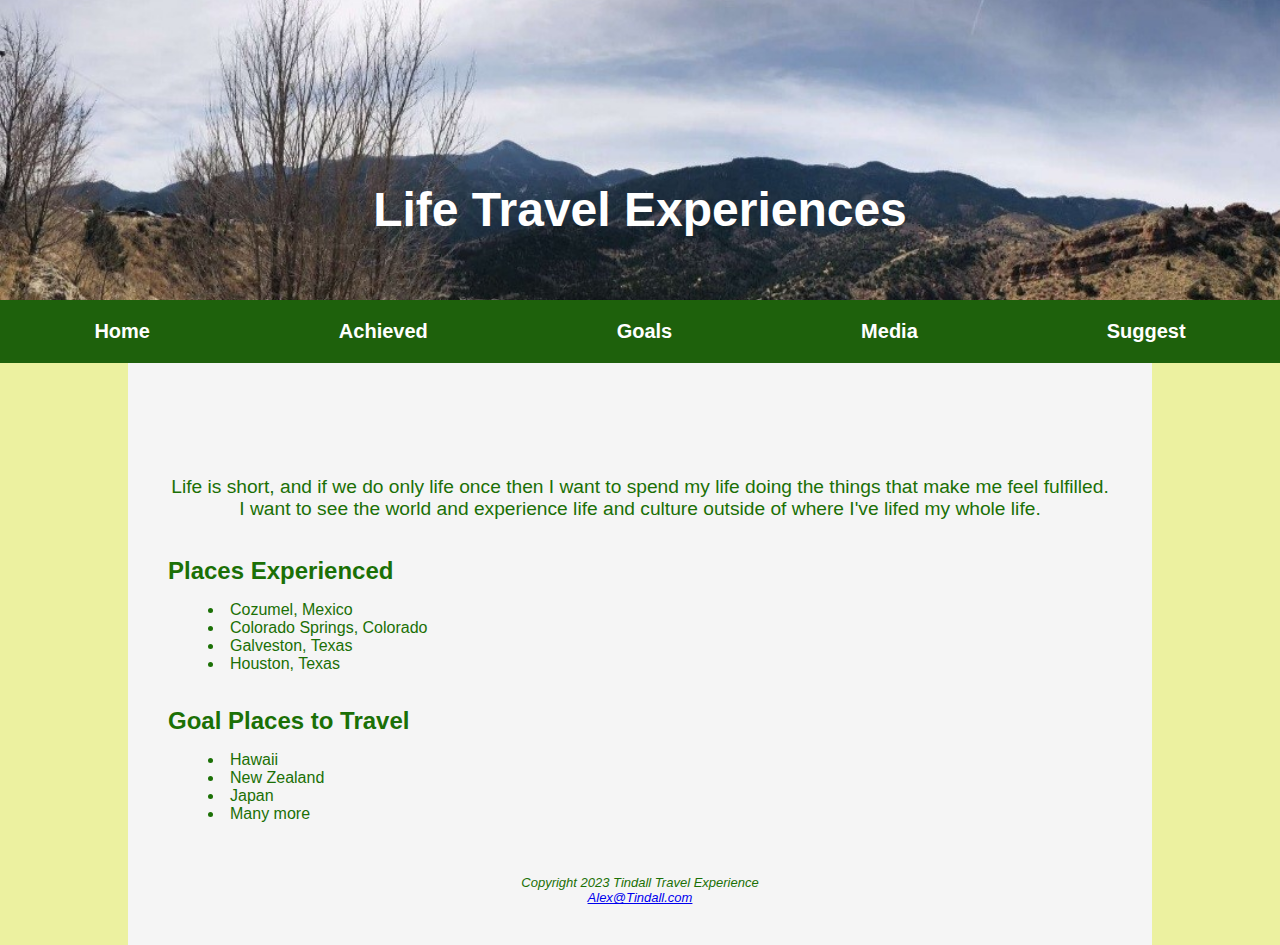
<file: index.html>
<!DOCTYPE html>
<html lang="en">


<head>
    <title>LifeTravel::Homepage</title>
    <link rel="stylesheet" href="travel.css">
    <link rel="stylesheet" href="nav.css">
    <meta charset="utf-8">
    <meta name="viewport" content="width=device-width, initial-scale=1.0">
</head>


<body>

    <header id="home">
        <h1><a href="index.html">Life Travel Experiences</a></h1>
    </header>

    <nav>
        <div class="menu">
            <div class="buttons full">
                <a href="index.html">Home</a>
                <a href="pastvacations.html">Achieved</a>
                <a href="futurevacations.html">Goals</a>
                <a href="media.html">Media</a>
                <a href="suggest.html">Suggest</a>
            </div>
        </div>
    </nav>

<div id="wrapper">
    <br><br>

    <main>
    <h2></h2> <br>
    <p style="text-align: center; font-size: larger;">
        Life is short, and if we do only life once then I want to spend my life doing the things that make me feel fulfilled.
        I want to see the world and experience life and culture outside of where I've lifed my whole life.
    </p><br>
    
    <h2>Places Experienced</h2>
    <ul>
        <li>Cozumel, Mexico</li>
        <li>Colorado Springs, Colorado</li>
        <li>Galveston, Texas </li>
        <li>Houston, Texas</li><br>

    </ul>
    <h2>Goal Places to Travel</h2>
    <ul>
        <li>Hawaii</li>
        <li>New Zealand</li>
        <li>Japan</li>
        <li>Many more</li><br>
    </ul>
    <br>


</main>
<footer>
    <div>
        Copyright 2023 Tindall Travel Experience<br>
        <a href= "Alex@Tindall.com">Alex@Tindall.com</a>
    </div>
    

</footer>
</div>
</body>
</html>
</file>
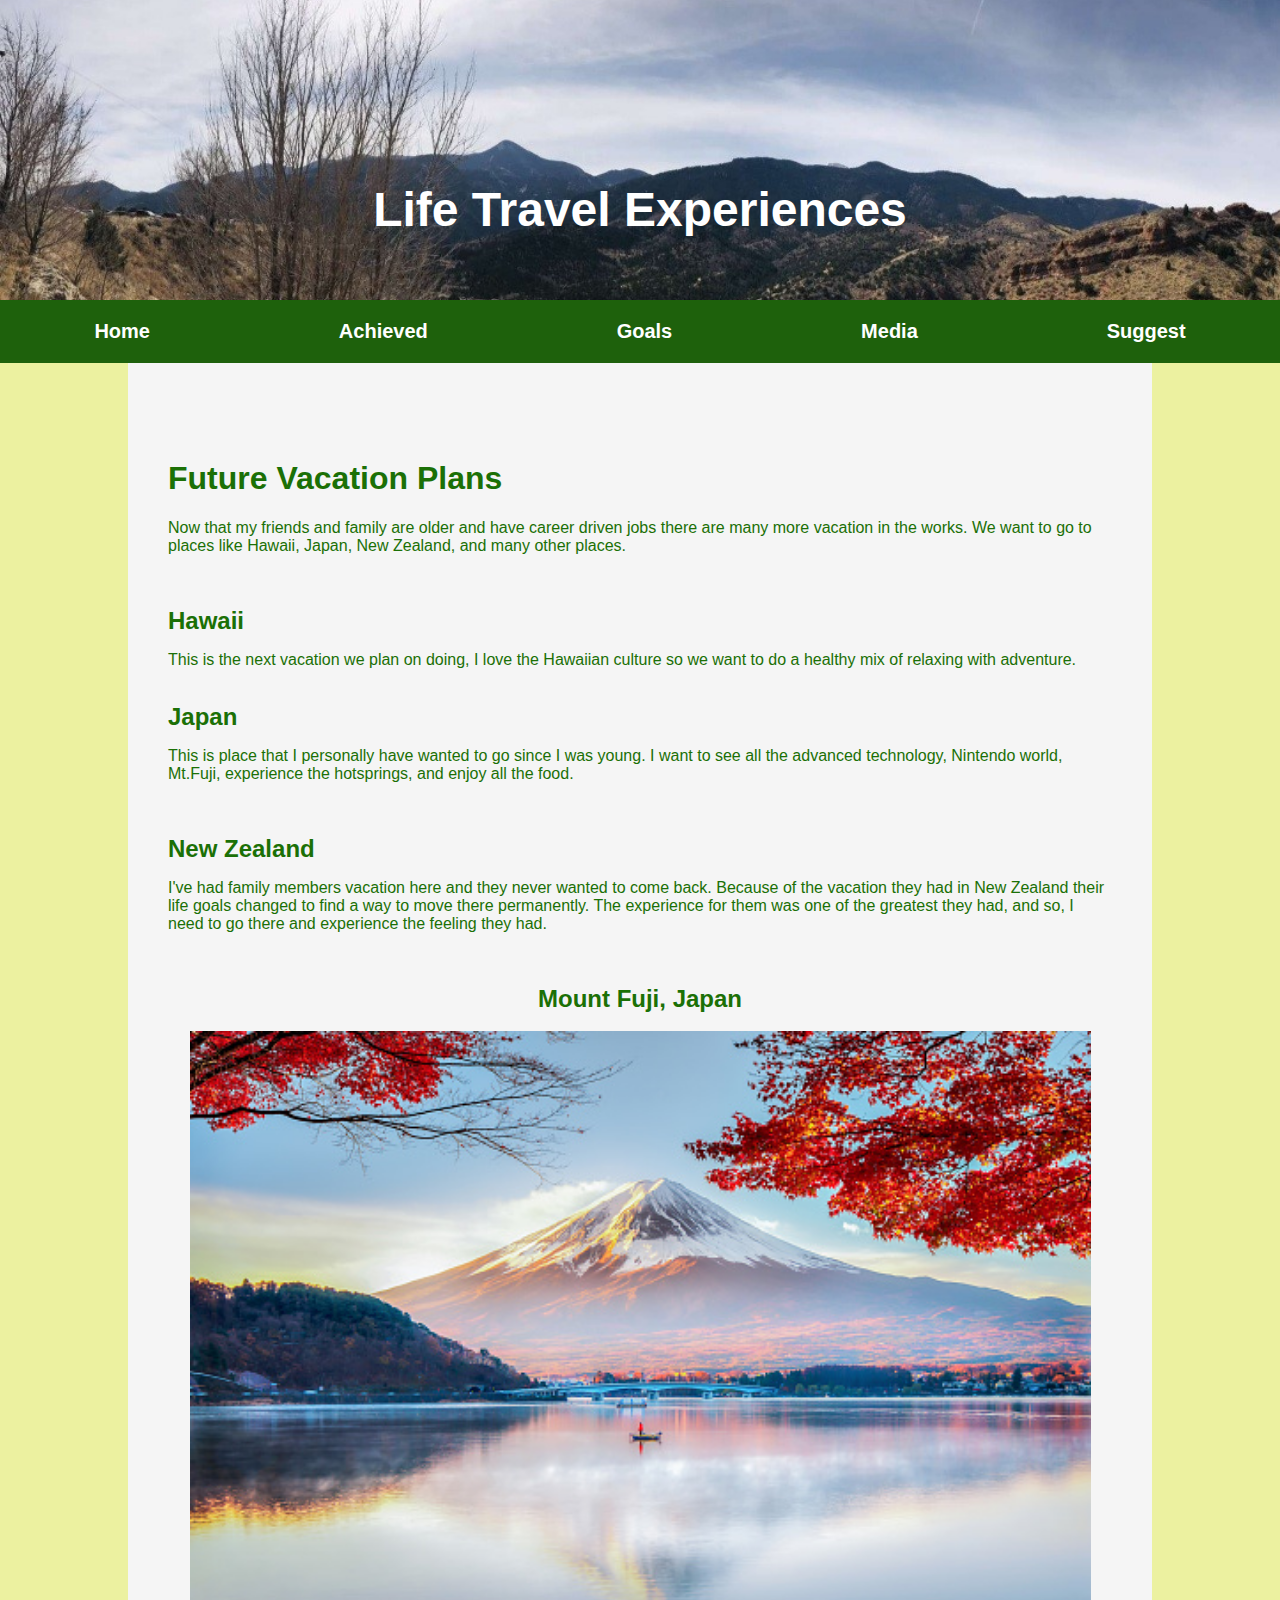
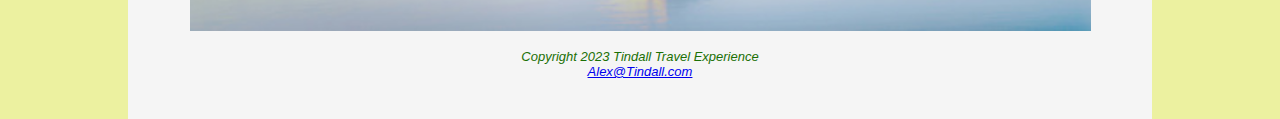
<file: futurevacations.html>
<!DOCTYPE html>
<html lang="en">


<head>
    <title>LifeTravel::Goals</title>
    <link rel="stylesheet" href="travel.css">
    <link rel="stylesheet" href="nav.css">
    <meta charset="utf-8">
    <meta name="viewport" content="width=device-width, initial-scale=1.0">
</head>


<body>

    <header id="home">
        <h1><a href="index.html">Life Travel Experiences</a></h1>
    </header>

    <nav>
        <div class="menu">
            <div class="buttons full">
                <a href="index.html">Home</a>
                <a href="pastvacations.html">Achieved</a>
                <a href="futurevacations.html">Goals</a>
                <a href="media.html">Media</a>
                <a href="suggest.html">Suggest</a>
            </div>
        </div>
    </nav>

<div id="wrapper">
    <br><br>

    <main>
    <h1>Future Vacation Plans</h1>
    <p style="text-align: left;">
        Now that my friends and family are older and have career driven jobs there are many more vacation in the works. We want to go to places 
        like Hawaii, Japan, New Zealand, and many other places.
    </p><br><br>

    <h2>Hawaii</h2>
    <p>This is the next vacation we plan on doing, I love the Hawaiian culture so we want to do a healthy mix of relaxing with adventure.  
    </p><br>

    <h2>Japan</h2>
    <p> This is place that I personally have wanted to go since I was young. I want to see all the advanced technology, Nintendo world, Mt.Fuji, 
        experience the hotsprings, and enjoy all the food.
    </p><br>
    <br>

    <h2>New Zealand</h2>
    <p>I've had family members vacation here and they never wanted to come back. Because of the vacation they had in New Zealand their life goals changed 
        to find a way to move there permanently. The experience for them was one of the greatest they had, and so, I need to go there and experience 
        the feeling they had.
    </p><br>
    <br>

    <h2 style="text-align: center;">Mount Fuji, Japan</h2><br>
    <div id="futurehero"></div><br>

</main>
<footer>
    <div>
        Copyright 2023 Tindall Travel Experience<br>
        <a href= "Alex@Tindall.com">Alex@Tindall.com</a>
    </div>
    

</footer>
</div>
</body>
</html>
</file>
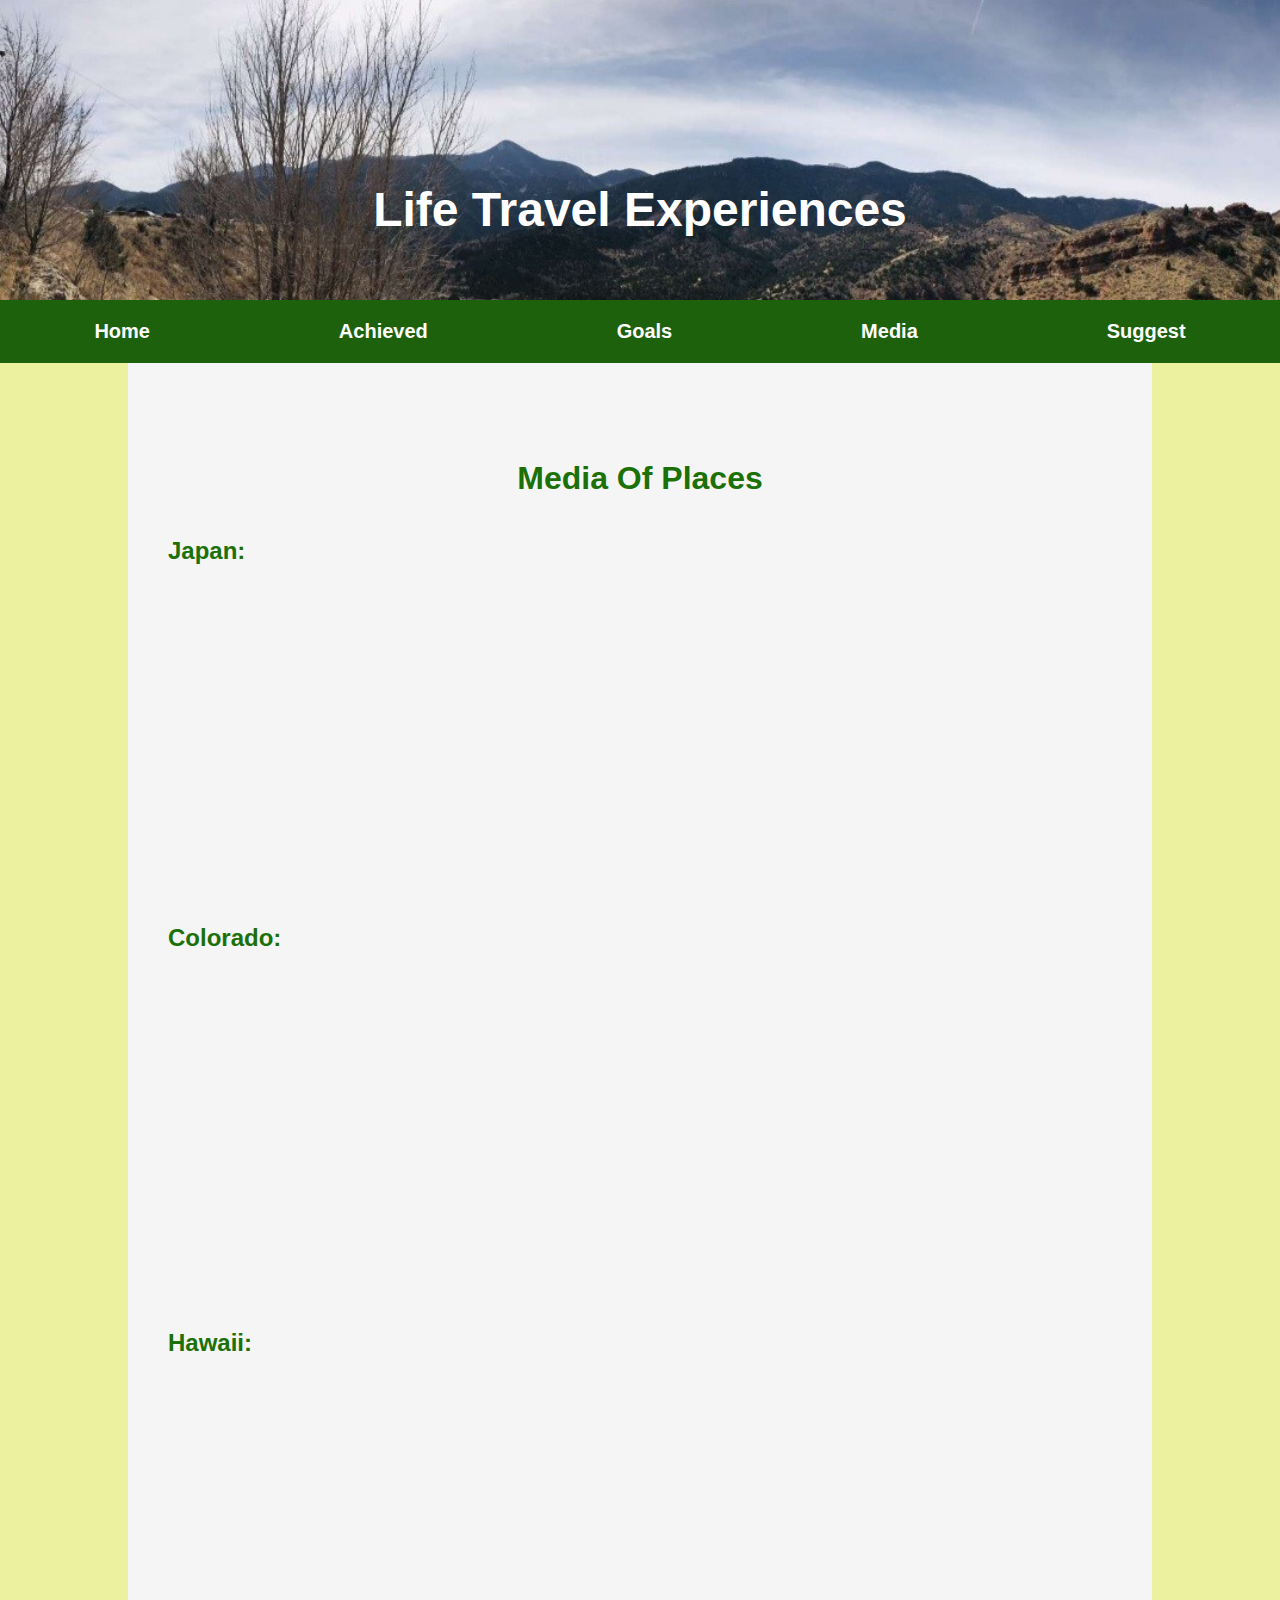
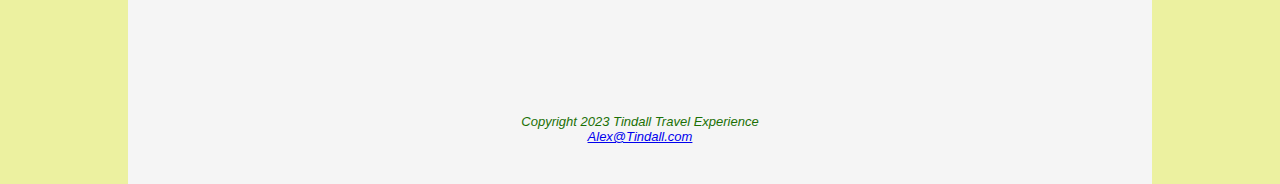
<file: media.html>
<!DOCTYPE html>
<html lang="en">


<head>
    <title>LifeTravel::Media</title>
    <link rel="stylesheet" href="travel.css">
    <link rel="stylesheet" href="nav.css">
    <meta charset="utf-8">
    <meta name="viewport" content="width=device-width, initial-scale=1.0">
</head>


<body>

    <header id="home">
        <h1><a href="index.html">Life Travel Experiences</a></h1>
    </header>

    <nav>
        <div class="menu">
            <div class="buttons full">
                <a href="index.html">Home</a>
                <a href="pastvacations.html">Achieved</a>
                <a href="futurevacations.html">Goals</a>
                <a href="media.html">Media</a>
                <a href="suggest.html">Suggest</a>
            </div>
        </div>
    </nav>

<div id="wrapper">
    <br><br>

    <main>
            <h1 style="text-align: center;">Media Of Places</h1><br>
            <h2 style="padding-bottom: 20px;">Japan:</h2>
            <iframe width="560" height="315" src="https://www.youtube.com/embed/NQ6_Sqt_w3Y" title="YouTube video player" frameborder="0" allow="accelerometer; autoplay; clipboard-write; encrypted-media; gyroscope; picture-in-picture; web-share" allowfullscreen></iframe>

            <h2 style="padding-top: 20px; padding-bottom: 20px;">Colorado:</h2><br>
            <iframe width="560" height="315" src="https://www.youtube.com/embed/GDgQK965xuk" title="YouTube video player" frameborder="0" allow="accelerometer; autoplay; clipboard-write; encrypted-media; gyroscope; picture-in-picture; web-share" allowfullscreen></iframe>

            <h2 style="padding-top: 20px; padding-bottom: 20px;">Hawaii:</h2><br>
            <iframe width="560" height="315" src="https://www.youtube.com/embed/JFh38v0HJyQ" title="YouTube video player" frameborder="0" allow="accelerometer; autoplay; clipboard-write; encrypted-media; gyroscope; picture-in-picture; web-share" allowfullscreen></iframe>
</main>
<footer>
    <div>
        Copyright 2023 Tindall Travel Experience<br>
        <a href= "Alex@Tindall.com">Alex@Tindall.com</a>
    </div>
    

</footer>
</div>
</body>
</html>
</file>
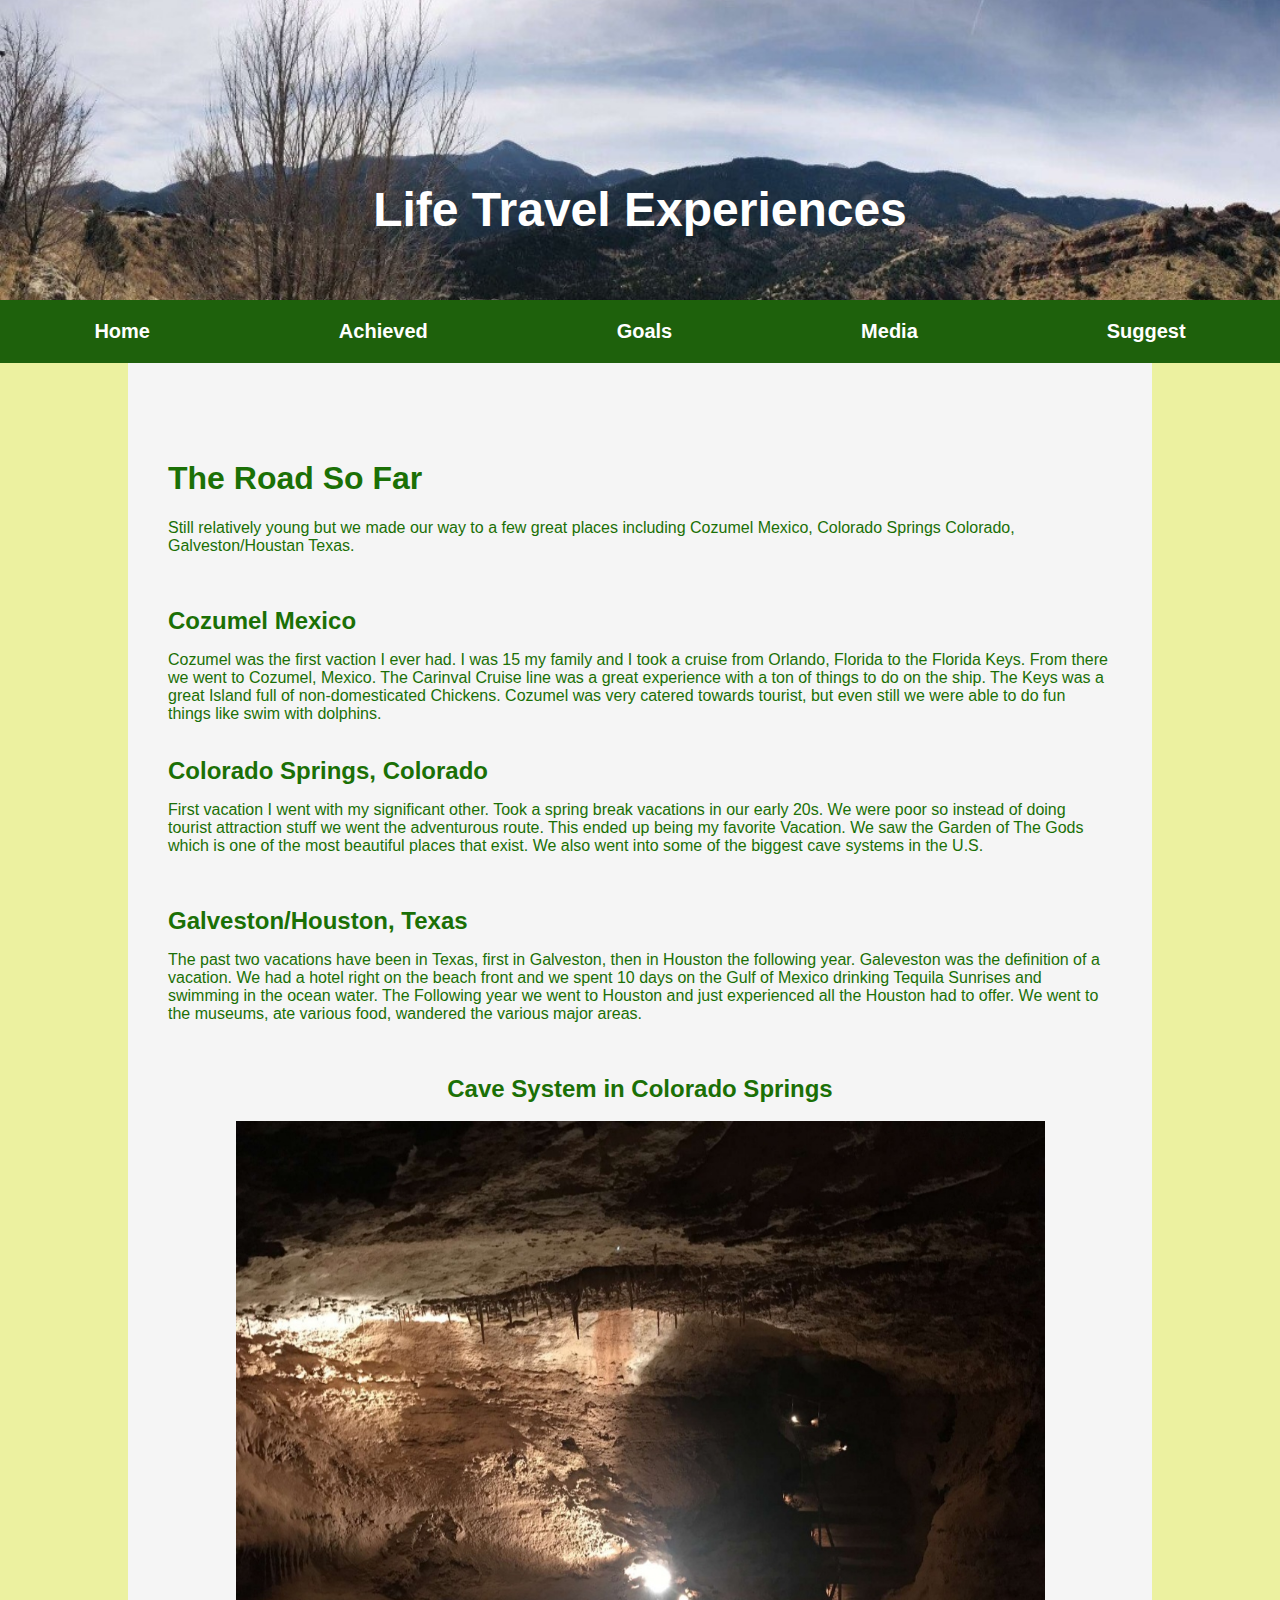
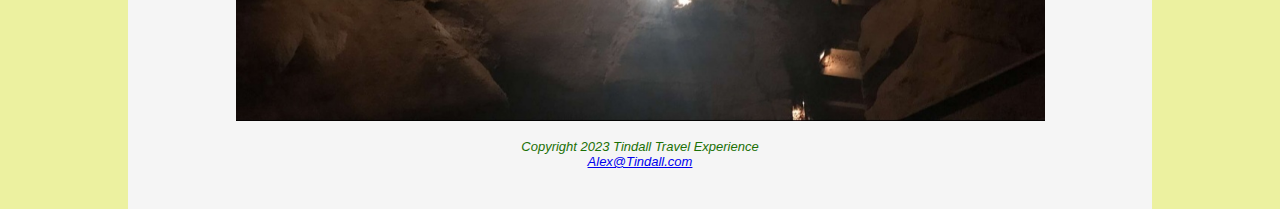
<file: pastvacations.html>
<!DOCTYPE html>
<html lang="en">


<head>
    <title>LifeTravel::Achieved</title>
    <link rel="stylesheet" href="travel.css">
    <link rel="stylesheet" href="nav.css">
    <meta charset="utf-8">
    <meta name="viewport" content="width=device-width, initial-scale=1.0">
</head>


<body>

    <header id="home">
        <h1><a href="index.html">Life Travel Experiences</a></h1>
    </header>

    <nav>
        <div class="menu">
            <div class="buttons full">
                <a href="index.html">Home</a>
                <a href="pastvacations.html">Achieved</a>
                <a href="futurevacations.html">Goals</a>
                <a href="media.html">Media</a>
                <a href="suggest.html">Suggest</a>
            </div>
        </div>
    </nav>

<div id="wrapper">
    <br><br>

    <main>
    <h1>The Road So Far</h1>
    <p style="text-align: left;">
        Still relatively young but we made our way to a few great places including Cozumel Mexico, Colorado Springs Colorado, Galveston/Houstan Texas.
    </p><br><br>

    <h2>Cozumel Mexico</h2>
    <p>Cozumel was the first vaction I ever had. I was 15 my family and I took a cruise from Orlando, Florida to the Florida Keys. 
        From there we went to Cozumel, Mexico. The Carinval Cruise line was a great experience with a ton of things to do on the ship. 
        The Keys was a great Island full of non-domesticated Chickens. Cozumel was very catered towards tourist, but even still we were able to 
        do fun things like swim with dolphins.
    </p><br>

    <h2>Colorado Springs, Colorado</h2>
    <p>First vacation I went with my significant other. Took a spring break vacations in our early 20s. We were poor so instead of doing tourist 
        attraction stuff we went the adventurous route. This ended up being my favorite Vacation. We saw the Garden of The Gods which is one of 
        the most beautiful places that exist. We also went into some of the biggest cave systems in the U.S.
    </p><br>
    <br>

    <h2>Galveston/Houston, Texas</h2>
    <p>The past two vacations have been in Texas, first in Galveston, then in Houston the following year. Galeveston was the definition of a vacation. 
        We had a hotel right on the beach front and we spent 10 days on the Gulf of Mexico drinking Tequila Sunrises and swimming in the ocean water. 
        The Following year we went to Houston and just experienced all the Houston had to offer. We went to the museums, ate various food, wandered 
        the various major areas. 
    </p><br>
    <br>

    <h2 style="text-align: center;">Cave System in Colorado Springs</h2><br>
    <div id="cavehero"></div><br>

</main>
<footer>
    <div>
        Copyright 2023 Tindall Travel Experience<br>
        <a href= "Alex@Tindall.com">Alex@Tindall.com</a>
    </div>
    

</footer>
</div>
</body>
</html>
</file>
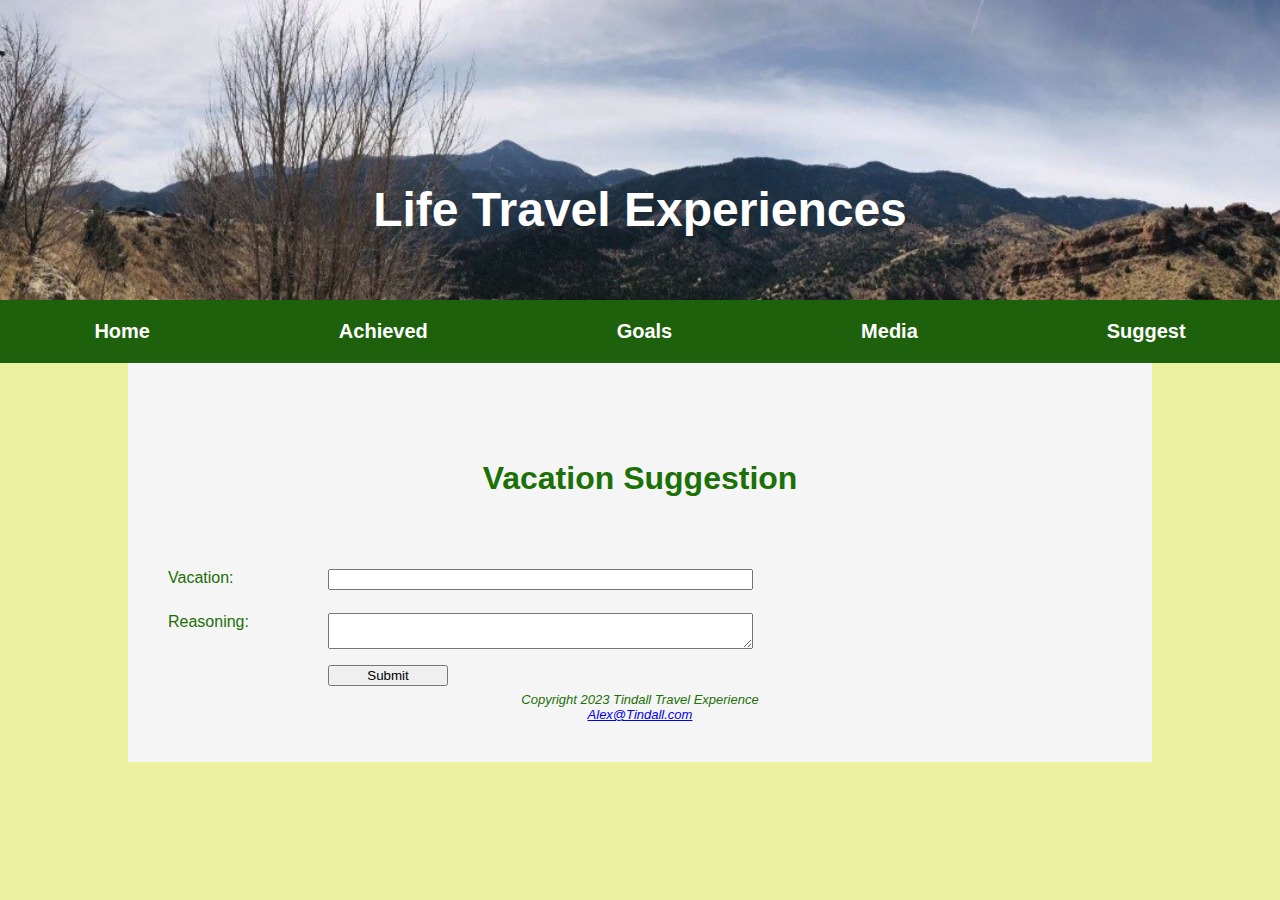
<file: suggest.html>
<!DOCTYPE html>
<html lang="en">


<head>
    <title>LifeTravel::Suggestions</title>
    <link rel="stylesheet" href="travel.css">
    <link rel="stylesheet" href="nav.css">
    <meta charset="utf-8">
    <meta name="viewport" content="width=device-width, initial-scale=1.0">
</head>


<body>

    <header id="home">
        <h1><a href="index.html">Life Travel Experiences</a></h1>
    </header>

    <nav>
        <div class="menu">
            <div class="buttons full">
                <a href="index.html">Home</a>
                <a href="pastvacations.html">Achieved</a>
                <a href="futurevacations.html">Goals</a>
                <a href="media.html">Media</a>
                <a href="suggest.html">Suggest</a>
            </div>
        </div>
    </nav>

<div id="wrapper">
    <br><br>

<main>
    <h1 style="text-align: center; padding-bottom: 50px;">Vacation Suggestion</h1>
    <form method="post" action="https://webdevbasics.net/scripts/pacific.php">
        <label for="Location"> Vacation:</label>
        <input type="text" name="Location" size="50" id="Location" required>

        <label for="myComments"> Reasoning:</label>
        <textarea id="myComments" name="myComments" rows="2" cols="30"></textarea>
        <input type="submit" value="Submit">
    </form>
            
</main>
<footer>
    <div>
        Copyright 2023 Tindall Travel Experience<br>
        <a href= "Alex@Tindall.com">Alex@Tindall.com</a>
    </div>
    

</footer>
</div>
</body>
</html>
</file>
<file: travel.css>
* {box-sizing: border-box;}

body
{
    background-color: #ecf1a0;
    color: #1b7006;
    font-family: Verdana, Geneva, Tahoma, sans-serif;
    margin: 0;
}

#wrapper
{
    padding: 2.5em;
    background-color: #F5F5F5;
    min-width: 300px;
    max-width: 2048px;
}

header
{
    background-color: #be7c31;
    background-color: 100% 100%;
    background-image: url(mountain2.jpg);
    background-repeat: no-repeat;
    background-size:cover;
    background-position: 50%;
    color: #be7c31;
    padding-top: 150px;
    padding-bottom: 10px;
    font-size: 250%;
    min-height: 300px;
    text-align: center;   
}
header {font-size: 0;}

.home
{
    height: 20vh;
    padding-top: 2em;
    padding-left: 10%;
}

.content
{
    height: 20vh;
    padding-top: 2em;
    padding-left: 10%;
}

header a{text-decoration: none;}
header a:link{color:#FFFFFF}
header a:visited{color:#ffffff}
header a:hover{color:#be7c31}

h2
{
    margin: 0;
    text-align: left;
}
ul {
    list-style-position: inside;
}

#section
{
    padding-left: 2em;
    padding-right: 2em;

}

#futurehero
{
    height: 600px;
    background-size: contain;
    background-image: url(mountfuji.jpg);
    background-color: 100% 100%;
    background-repeat: no-repeat;
    display: block;
    background-position: center;
}

#cavehero
{
    height: 600px;
    background-size: contain;
    background-image: url(cave.jpg);
    background-color: 100% 100%;
    background-repeat: no-repeat;
    display: block;
    background-position: center;
}

#flow
{
    flex-direction: row;
    flex-flow: row nowrap;
}

dd {font-size: 90%;}

dt {font-weight: bold;}

footer
{
    font-size: small;
    font-style: italic;
    text-align: center;
    font-family: Verdana, Geneva, Tahoma, sans-serif;
    clear: right;
}

table 
{
    border: 1px solid #40407A;
    margin-bottom: 1em;
    min-width: 400px;
    border-collapse: collapse;
}
td 
{
    padding: 0.5em;
    border: 1px solid #40407A;
}
tr
{
    padding: 0.5em;
    border: 1px #40407A;
}
tr:nth-of-type(even){background-color: #D7E8E9;}
caption 
{
    margin: 1em;
    font-weight: bold;
    font-size: 120%;
}

form 
{
    display:flex;
    flex-flow:column nowrap;
}
input, datalist textarea {margin-bottom: 0.5em;}
.center-text {text-align: center;}
p {text-align: left;}

li 
{
    text-align: left;
}
@media(min-width: 1024px)
{
    header {font-size: 150%;}
       .home 
    {
        height: 50vh;
        padding-top: 5em;
        padding-left: 8em;
    }
    .content 
    {
        height: 30vh;
        padding-top: 2em;
        padding-left: 8em;
    }
    #wrapper
    {
        margin: auto;
        width: 80%;
    }
    form {
        width: 60%;
        max-width: 40em;
        display: grid;
        grid-gap: 1em;
        grid-template-columns: 9em 1fr;
    }
    input[type="submit"] {
        grid-column: 2/3;
        width: 9em;
        margin-left: 0;
    }
}
</file>
<file: nav.css>
.menu {
    max-width: 2048px;
    margin: 0  auto;
}

nav {
    background-color: #1e610c;
}

.menu .buttons a {
    color: #FFFFFF;
    text-decoration: none;
    font-weight: bold;
    font-size: 20px;
    padding: 20px;
    display: inline-block;
    background-color: #1e610c;
}

nav {
    font-size: 0;
}

.menu .buttons a:hover {
    background-color: #aa620f;
}
.menu .buttons:visited {
    color:#FFFFFF
}

.menu .buttons a {
    transition: background-color .33s;
}

.buttons {
    max-width: fit-content;

}

.buttons.center {
    margin: 0 auto;
}
.buttons.right {
    margin-left: auto;
    margin-right: 0;
}
.buttons.full {
    display: flex;
    max-width: 100%;
}

.buttons.full a {
    flex-grow: 1;
    text-align: center;
}
</file>
